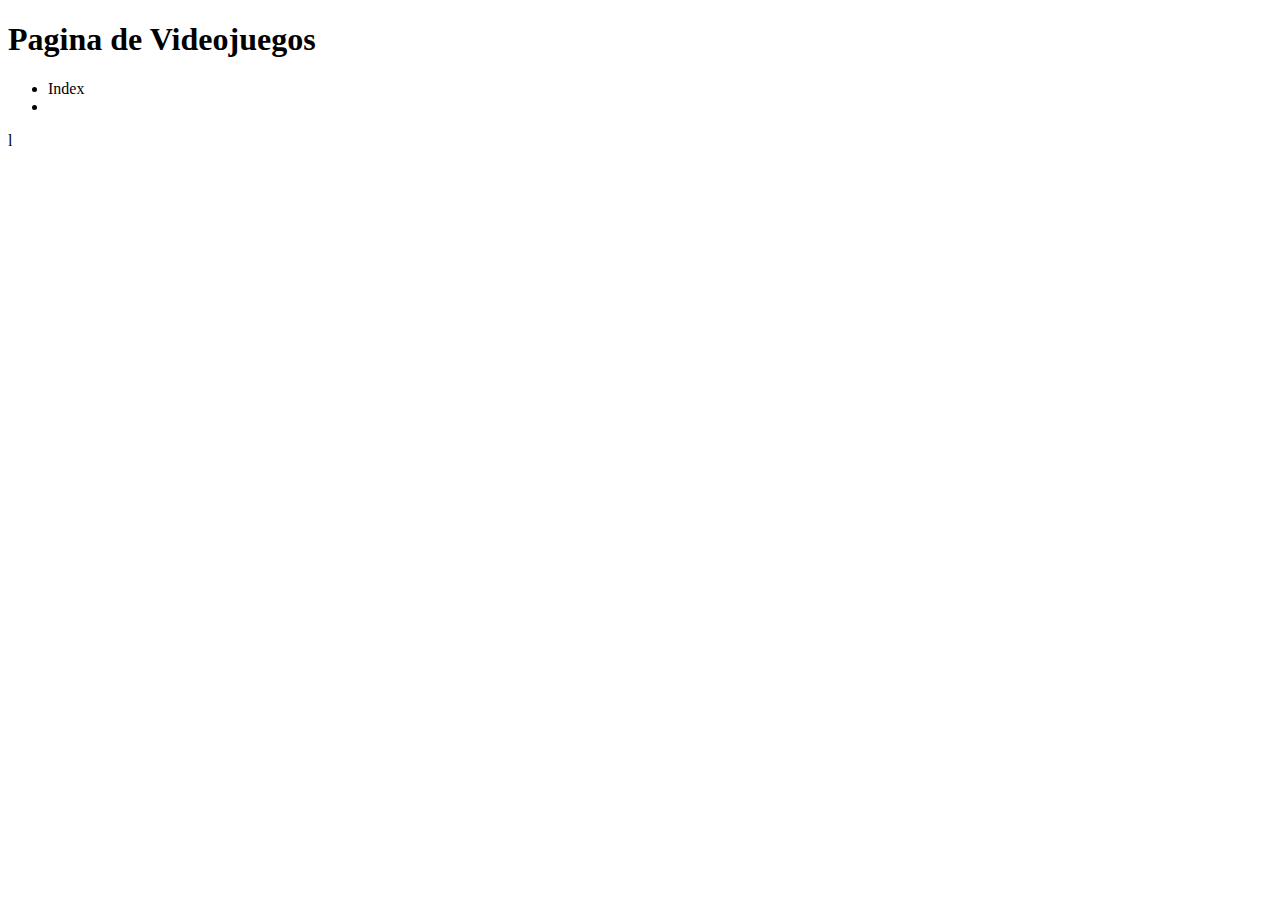
<file: Index.html>
<!DOCTYPE html>
<html lang="es-ES">
<head>
    <meta charset="UTF-8">
    <meta http-equiv="X-UA-Compatible" content="IE=edge">
    <meta name="viewport" content="width=device-width, initial-scale=1.0">
    <title>Document</title>
</head>
<body>
    <h1>Pagina de Videojuegos</h1>
    <ul>
        <li><a href ="Pagina de videojuegos/html/Index.html"></a>Index</li>
        <li></li>
    </ul>
    
</body>
</html>l
</file>
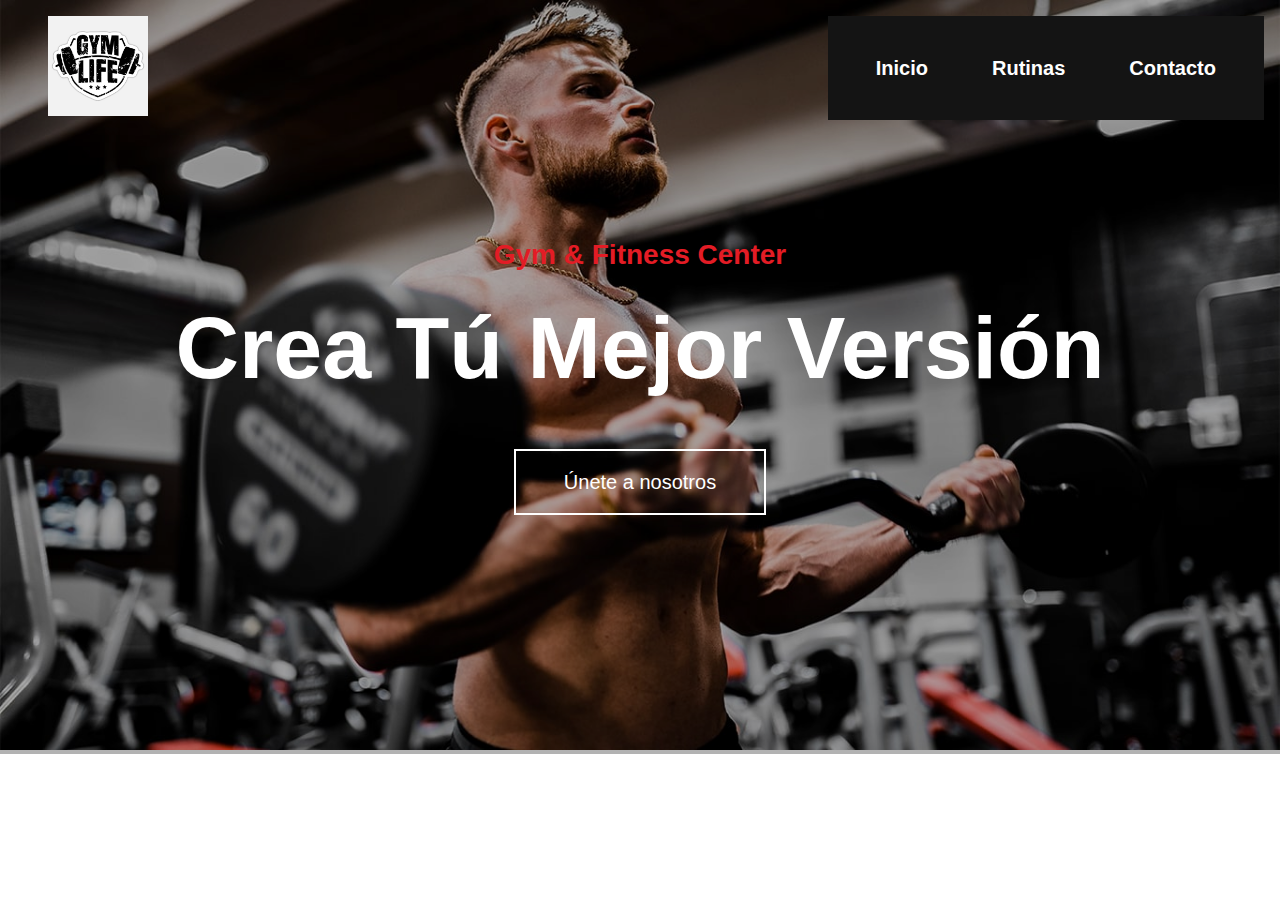
<file: Página Libre/index/index.html>
<!DOCTYPE html>
<html lang="es-ES">
    <head>
        <meta charset="UTF-8">
        <meta http-equiv="X-UA-Compatible" content="IE=edge">
        <meta name="viewport" content="width=device-width, initial-scale=1.0">
        <title>GymLife</title>
        <link rel="stylesheet" href="../style/style.css">
        <link rel="shortcut icon" href="../img/GymLife-icon.png">
    </head>
    <body>
            
        <header class="main-header">

            <div class="header-wrap">

                <div class="wrap-logo-header">
                    <div class="gym-logo-header">
                        <img src="../img/GymLife-logo_header.png" width="100" alt="Home">
                    </div>
                </div>

                <div class="wrap-nav-header">
                    <nav class="nav-header">
                        <ul class="main-menu">
                            <li class="menu-item"><a href="../index/index.html">Inicio</a></li>
                            <li class="menu-item"><a href="../index/Rutinas.html">Rutinas</a></li>
                            <li class="menu-item"><a href="../index/Contacto.html">Contacto</a></li>
                        </ul>
                    </nav>
                </div>

            </div>

        </header>

        <div class="main-body">
            <div class="main-body-item">
                <img class="w-100" src="../img/gym-main_img.jpg" alt="GYM HOME">
                <div class="main-caption main-label">
                    <h3 class="first-label">Gym &amp; Fitness Center</h3>
                    <h2 class="second-label">Crea tú mejor versión</h2>
                    <a href="../index/Únete.html" class="first-btn">Únete a nosotros</a>
                </div>
            </div>
        </div>

    </body>
</html>
</file>
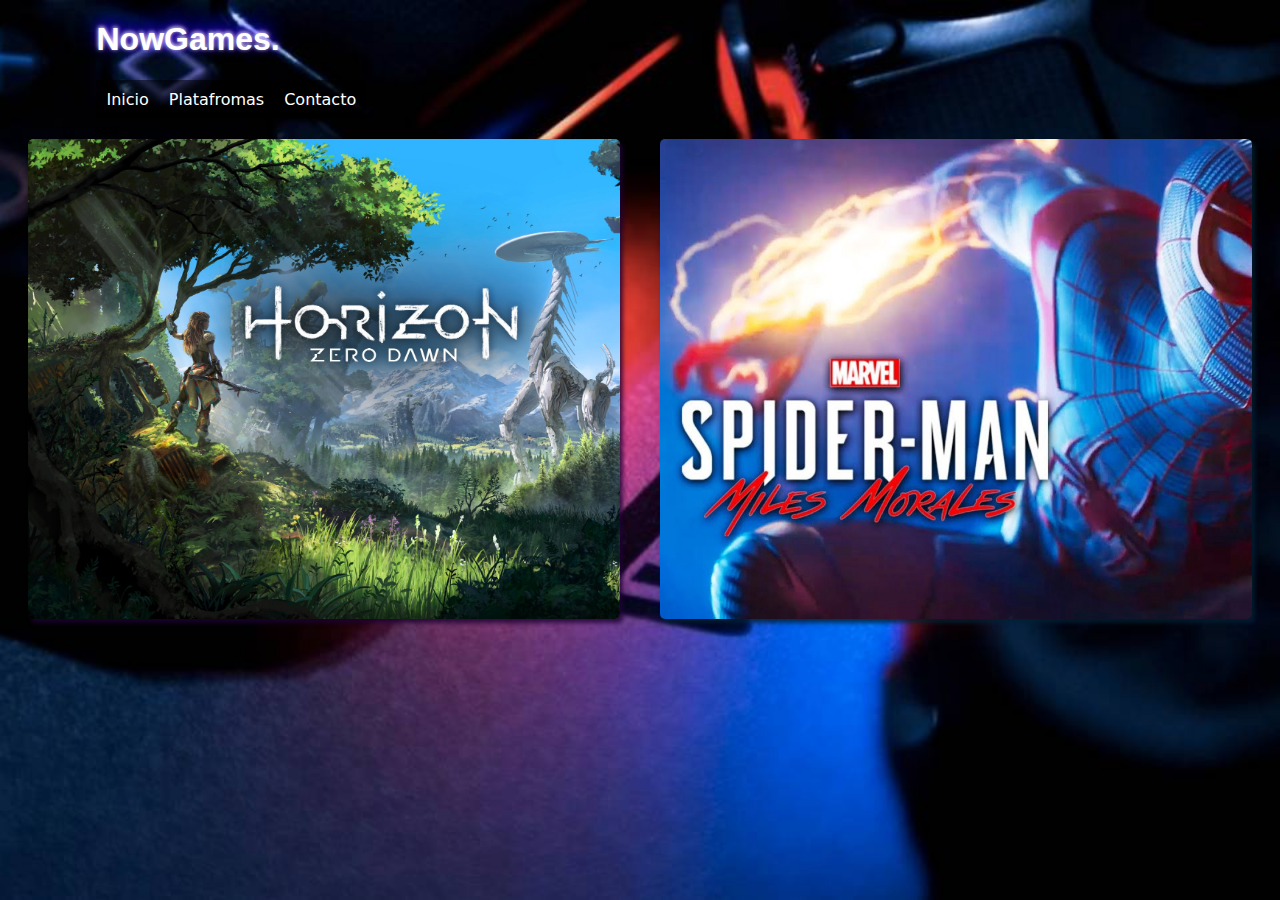
<file: Pagina de videojuegos/html/ps4-html.html>
<!DOCTYPE html>
<html lang="es-ES">
<head>
    <meta charset="UTF-8">
    <meta http-equiv="X-UA-Compatible" content="IE=edge">
    <meta name="viewport" content="width=device-width, initial-scale=1.0">
    <link rel="stylesheet" href="../Stylescss/styles-ps4.css">
    <title>ps4</title>
</head>
<body>
    <div>
        <div class="contenedor">
            <div id="neon">
            <h1>NowGames.</h1>
            </div>
        <div>
            <nav id="menu">
                <ul class="fuente2">
                    <li><a href="../html/Index.html">Inicio</a></li>
                    <li><a>Platafromas</a>
                <ul>
                    <li><a href="../html/ps4-html.html">PS4</a></li>
                    <li><a href="../html/Xbox.html">Xbox</a></li>
                </ul>
                    </li>
                    <li><a href="#">Contacto</a></li>
                </ul>
                </nav>
            </div>
        </div>
    </div>
<div>
    <div class="cuerpo">
        <div class="card">
            <div class="content">
                <h2>Horizon Zero Dawn</h2>
                <a href="../html/horizon.html">Ver Más</a>
            </div>
        </div>

        <div class="card-2">
            <div class="content">
                <h2>Spider-Man Miles Morales</h2>
                <a href="../html/spiderman.html">Ver Más</a>
            </div>
        </div>
    </div>
</div>
    
</body>
</html>
</file>
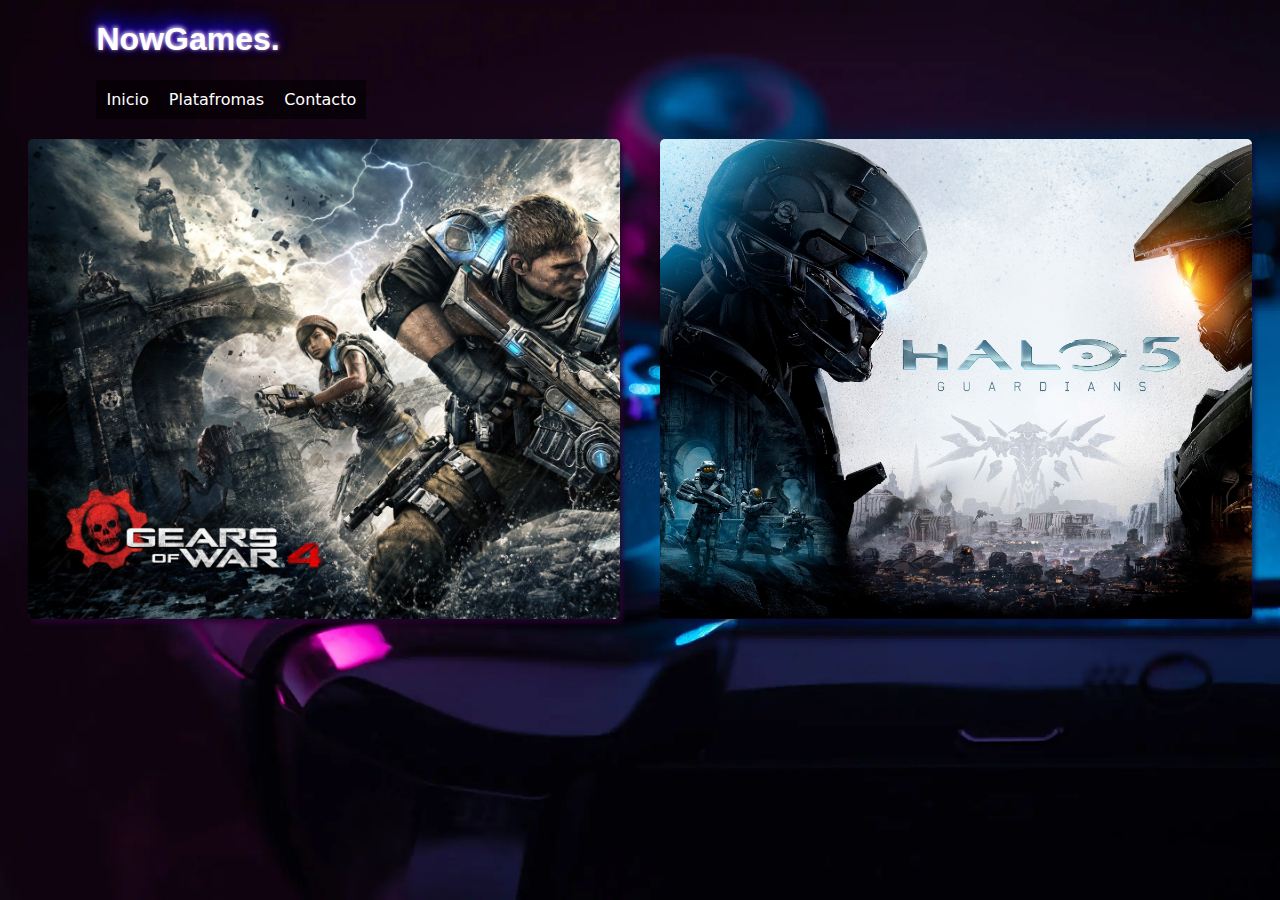
<file: Pagina de videojuegos/html/Xbox.html>
<!DOCTYPE html>
<html lang="es-ES">
<head>
    <meta charset="UTF-8">
    <meta http-equiv="X-UA-Compatible" content="IE=edge">
    <meta name="viewport" content="width=device-width, initial-scale=1.0">
    <link rel="stylesheet" href="../Stylescss/Styles-Xbox.css">
    <title>Xbox</title>
</head>
<body>
<div>
    <div class="contenedor">
        <div id="neon">
        <h1>NowGames.</h1>
        </div>
    <div>
        <nav id="menu">
            <ul class="fuente2">
                <li><a href="../html/Index.html">Inicio</a></li>
                <li><a>Platafromas</a>
            <ul>
                <li><a href="../html/ps4-html.html">PS4</a></li>
                <li><a href="../html/Xbox.html">Xbox</a></li>
            </ul>
                </li>
                <li><a href="#">Contacto</a></li>
            </ul>
            </nav>
        </div>
    </div>
</div>
<div>
    <div class="cuerpo">
        <div class="card">
            <div class="content">
                <h2>Gears of War 4</h2>
                <a href="../html/Gears of war.html">Ver Más</a>
            </div>
        </div>

        <div class="card-2">
            <div class="content">
                <h2>Halo 5</h2>
                <a href="../html/Halo-5.html">Ver Más</a>
            </div>
        </div>
    </div>
</div>
</body>
</html>
</file>
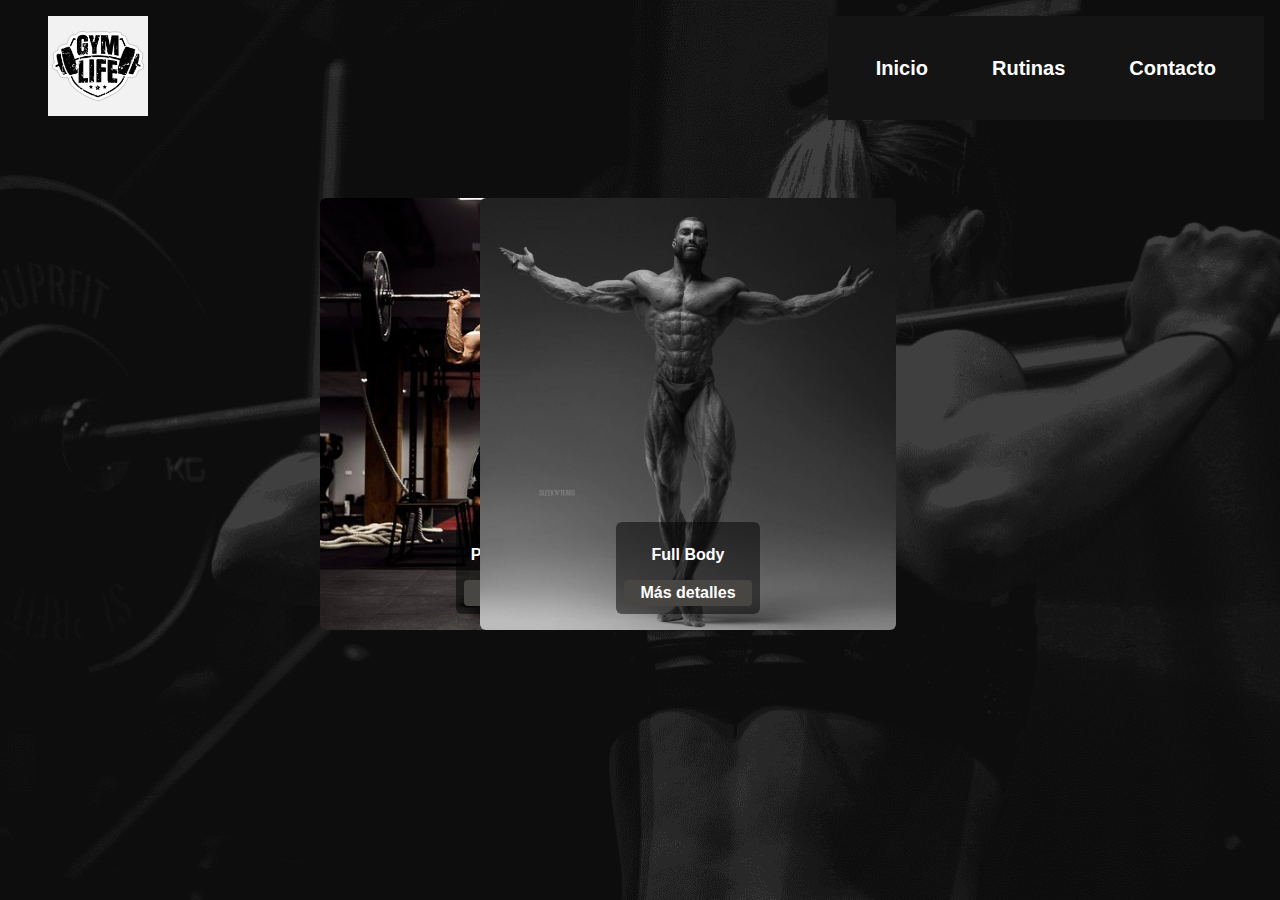
<file: Página Libre/index/Rutinas.html>
<!DOCTYPE html>
<html lang="es-ES">
    <head>
        <meta charset="UTF-8">
        <meta http-equiv="X-UA-Compatible" content="IE=edge">
        <meta name="viewport" content="width=device-width, initial-scale=1.0">
        <title>GymLife</title>
        <link rel="stylesheet" href="../style/styleRutinas.css">
        <link rel="shortcut icon" href="../img/GymLife-icon.png">
    </head>
    <body>
            
        <header class="main-header">

            <div class="header-wrap">

                <div class="wrap-logo-header">
                    <div class="gym-logo-header">
                        <img src="../img/GymLife-logo_header.png" width="100" alt="Home">
                    </div>
                </div>

                <div class="wrap-nav-header">
                    <nav class="nav-header">
                        <ul class="main-menu">
                            <li class="menu-item"><a href="../index/index.html">Inicio</a></li>
                            <li class="menu-item"><a href="../index/Rutinas.html">Rutinas</a></li>
                            <li class="menu-item"><a href="../index/Contacto.html">Contacto</a></li>
                        </ul>
                    </nav>
                </div>

            </div>

        </header>

        <div class="wrap column-2 columns">

            <div class="tarjeta-vg1">
                <div class="wrap-text_tarjeta-vg">
                    <p>Push/Pull/Legs</p>
                    <div class="cta-wrap_tarjeta-vg">
                        <div class="cta_tarjeta-vg">
                            <a href="../index/Rutina1.html">Más detalles</a>
                        </div>
                    </div>
                </div>
            </div>

            <div class="tarjeta-vg2">
                <div class="wrap-text_tarjeta-vg">
                    <p>Full Body</p>
                    <div class="cta-wrap_tarjeta-vg">
                        <div class="cta_tarjeta-vg">
                            <a href="../index/Rutina2.html">Más detalles</a>
                        </div>
                    </div>
                </div>
            </div>
          
        </div>

    </body>
</html>
</file>
<file: Página Libre/style/style.css>
html{
    font-family: sans-serif;
    line-height: 1.15;
    -webkit-text-size-adjust: 100%;
    -webkit-tap-highlight-color: transparent;
}
body{
    margin: 0;
    padding: 0;
    font-size: 1rem;
    font-weight: 400;
    color: #666;
    text-align: left;
    background-color: #fff;
}
a{
    text-decoration: none;
}
li{
    list-style: none;
}

div {
    display: block;
}

header.main-header{
    position: fixed;
    top: 0;
    width: 100%;
    z-index: 9999;
}
   
.header-wrap{
    display: flex;
    justify-content: space-between;
    padding: 1rem;
    background: rgba(255, 255, 255, 0);
}
   
.wrap-logo-header{
    display: flex;
    align-items: center;
    flex-basis: 15%;
}

.gym-logo-header{
    position: relative;
    left: 2rem;
}

.wrap-nav-header{
    display: flex;
    align-items: center;
    background: rgb(20, 20, 20);
    padding-left: 1rem;
    padding-right: 1rem;
}
   
ul.main-menu{
    display: flex;
    width: 100%;
    padding: 0;
}
   
li.menu-item{
    margin: 1rem;
}
   
li.menu-item a{
    padding: .5rem 1rem;
    color: rgb(255, 255, 255);
    font-size: 20px;
    font-weight: bold;
}
   
li.menu-item a:hover{
    color: #cc1313;
}

.w-100{
    width: 100%;
}

.main-body-item{
    position: relative;
    float: left;
    width: 100%;
}

.main-caption {
    top: 0;
    left: 0;
    right: 0;
    bottom: 0;
    background: rgba(0, 0, 0, 0.3);
}

.main-label{
    display: flex;
    flex-direction: column;
    justify-content: center;
    align-items: center;
}

.main-caption {
    position: absolute;
    color: #fff;
    text-align: center;
}

.first-label{
    color: #e31c25;
    text-transform: capitalize;
    margin: 0;
    font-size: 1.75rem;
}

.second-label{
    font-size: 5.5rem;
    font-weight: 300;
    line-height: 1.2;
    margin: 0;
    margin-top: 1.5rem;
    color: #fff;
    font-weight: 700;
    text-transform: capitalize;
}

.first-btn{
    display: inline-block;
    font-weight: 400;
    color: white;
    text-align: center;
    vertical-align: middle;
    user-select: none;
    background-color: transparent;
    border: 2px solid;

    padding: 0.5rem 1rem;
    font-size: 1.25rem;
    line-height: 1.5;
    border-radius: 0;

    color: #fff;
    border-color: #fff;

    margin-top: 3rem;

    padding-top: 1rem;
    padding-bottom: 1rem;
    padding-left: 3rem;
    padding-right: 3rem;
}

.parent {
    display: grid;
    grid-template-columns: repeat(2, 1fr);
    grid-template-rows: 1fr;
    grid-column-gap: 0px;
    grid-row-gap: 0px;
    }
</file>
<file: Pagina de videojuegos/Stylescss/styles-ps4.css>
body{
    background: url(../imagenes/ps4fondo.jpg) no-repeat center center fixed;
    -webkit-background-size: cover;
    -moz-background-size: cover;
    -o-background-size: cover;
    background-size: cover;
}

.fuente2{
    font-family: system-ui;
}


.contenedor{
    width: 86%;
    margin:auto
}

#menu ul{
    display: flex;
    padding: 0;
    margin:0;
    list-style: none;
}
#menu a{
    display: block;
    padding: 10px;
    background-color: rgba(0, 0, 0, 0.538);
    text-decoration: none;
    color: white;
}

#menu a:hover{
    background-color: gray;
}

#menu ul li ul{
    display: none;
}

#menu ul li a:hover + ul,#menu ul li ul:hover{
    display: block;
}

#neon{
    font-family: Verdana, Geneva, Tahoma, sans-serif;
    color: #8d94ff;
    text-shadow: 0 -1px 4px rgb(255, 255, 255), 0 -2px 10px rgb(76, 0, 255), 0 -10px 20px #0015ff;
    color: #FFFFFF;
}

* {
    box-sizing: border-box;

}


.cuerpo{
    display: flex;
    align-items: center;
    justify-content: center;
    min-height: 70px;
}

.card {
    margin: 20px;
    width: 600px;
    height: 480px;
    border-radius: 5px;
    background: url(../imagenes/horizon.jpg);
    background-size: cover;
    box-shadow: 3px 4px 4px rgba(29, 3, 51, 0.8);
    overflow: hidden;
}

.card-2 {
    margin: 20px;
    width: 600px;
    height: 480px;
    border-radius: 5px;
    background: url(../imagenes/milesmorales3.jpg);
    background-size: cover;
    box-shadow: 3px 4px 4px rgba(3, 32, 51, .8);
    overflow: hidden;
}
.content {
    font-family: sans-serif;
	line-height:400px;
    width: 100%;
    height: 100%;
    display: flex;
    flex-direction: column;
    align-items: center;
    justify-content: center;
    background: rgba(0, 0, 0, .4);
    opacity: 0;
    transition: .5s;
}

.content h2, a {
    color: rgba(255, 255, 255, .8);
}

.card:hover .content {
    opacity: 1;
}

.card-2:hover .content {
    opacity: 1;
}
</file>
<file: Pagina de videojuegos/Stylescss/Styles-Xbox.css>
body{
    background: url(../imagenes/mando-xbox.jpg) no-repeat center center fixed;
    -webkit-background-size: cover;
    -moz-background-size: cover;
    -o-background-size: cover;
    background-size: cover;
}

.fuente2{
    font-family: system-ui;
}


.contenedor{
    width: 86%;
    margin:auto
}

#menu ul{
    display: flex;
    padding: 0;
    margin:0;
    list-style: none;
}
#menu a{
    display: block;
    padding: 10px;
    background-color: rgba(0, 0, 0, 0.538);
    text-decoration: none;
    color: white;
}

#menu a:hover{
    background-color: gray;
}

#menu ul li ul{
    display: none;
}

#menu ul li a:hover + ul{
    display: block;
}

#menu ul li ul:hover{
    display: block;
}

#neon{
    font-family: Verdana, Geneva, Tahoma, sans-serif;
    color: #8d94ff;
    text-shadow: 0 -1px 4px rgb(255, 255, 255), 0 -2px 10px rgb(76, 0, 255), 0 -10px 20px #0015ff;
    color: #FFFFFF;
}

* {
    box-sizing: border-box;

}

.cuerpo{
    display: flex;
    align-items: center;
    justify-content: center;
    min-height: 70px;
}

.card {
    margin: 20px;
    width: 600px;
    height: 480px;
    border-radius: 5px;
    background: url(../imagenes/gears-of-war.jpg);
    background-size: cover;
    box-shadow: 3px 4px 4px rgba(43, 3, 51, 0.8);
    overflow: hidden;
}

.card-2 {
    margin: 20px;
    width: 600px;
    height: 480px;
    border-radius: 5px;
    background: url(../imagenes/halo5-4.jpg);
    background-size: cover;
    box-shadow: 3px 4px 4px rgba(13, 3, 51, 0.584);
    overflow: hidden;
}
.content {
    font-family: sans-serif;
	line-height:400px;
    width: 100%;
    height: 100%;
    display: flex;
    flex-direction: column;
    align-items: center;
    justify-content: center;
    background: rgba(0, 0, 0, .4);
    opacity: 0;
    transition: .5s;
}

.content h2, a {
    color: rgba(255, 255, 255, .8);

}

.card:hover .content {
    opacity: 1;
}

.card-2:hover .content {
    opacity: 1;
}
</file>
<file: Página Libre/style/styleRutinas.css>
html{
    font-family: sans-serif;
}
body{
    background: url(../img/gym-rutina_img.png) no-repeat center center fixed;
    -webkit-background-size: cover;
    -moz-background-size: cover;
    -o-background-size: cover;
    background-size: cover;
    margin: 0;
    padding: 0;
    font-size: 1rem;
    font-weight: 400;
    text-align: left;
    background-color: #fff;
}
a{
    text-decoration: none;
}
li{
    list-style: none;
}

div {
    display: block;
}

header.main-header{
    position: fixed;
    top: 0;
    width: 100%;
    z-index: 9999;
}
   
.header-wrap{
    display: flex;
    justify-content: space-between;
    padding: 1rem;
    background: rgba(255, 255, 255, 0);
}
   
.wrap-logo-header{
    display: flex;
    align-items: center;
    flex-basis: 15%;
}

.gym-logo-header{
    position: relative;
    left: 2rem;
}

.wrap-nav-header{
    display: flex;
    align-items: center;
    background: rgb(20, 20, 20);
    padding-left: 1rem;
    padding-right: 1rem;
}
   
ul.main-menu{
    display: flex;
    width: 100%;
    padding: 0;
}
   
li.menu-item{
    margin: 1rem;
}
   
li.menu-item a{
    padding: .5rem 1rem;
    color: rgb(255, 255, 255);
    font-size: 20px;
    font-weight: bold;
}
   
li.menu-item a:hover{
    color: #cc1313;
}

.wrap{
    max-width: 1200px;
    margin: 0 auto;
}

.column-2{
    display: grid;
    grid-template-columns: repeat(2,1fr);
    column-gap: 3rem;
    row-gap: 1rem;
}
.tarjeta-vg1{
    position: absolute;
    bottom: 30%;
    left: 25%;
    background: url(../img/pull-push-leg_img.jpg) center;
    background-size: cover;
    background-repeat: no-repeat;
    height: 400px;
    width: 400px;
    border-radius: 6px;
    padding: 1rem .5rem;
    display: flex;
    align-items: end;
    justify-content: center;
}
.tarjeta-vg2{
    position: absolute;
    bottom: 30%;
    right: 30%;
    background: url(../img/full-body_img.jpg) center;
    background-size: cover;
    background-repeat: no-repeat;
    height: 400px;
    width: 400px;
    border-radius: 6px;
    padding: 1rem .5rem;
    display: flex;
    align-items: end;
    justify-content: center;
}
.wrap-text_tarjeta-vg{
    color: #fff;
    text-align: center;
    font-weight: bold;
    padding: .5rem;
    border-radius: 6px;
    background: linear-gradient(to top, rgb(0 0 0 / .5), rgb(0 0 0 / .5));
}

.cta_tarjeta-vg{
    background-color: #474643;
    padding: .25rem 1rem;
    border-radius: 4px;
}

.cta_tarjeta-vg a{
    color: #fff;
    font-weight: bold;
}
</file>
